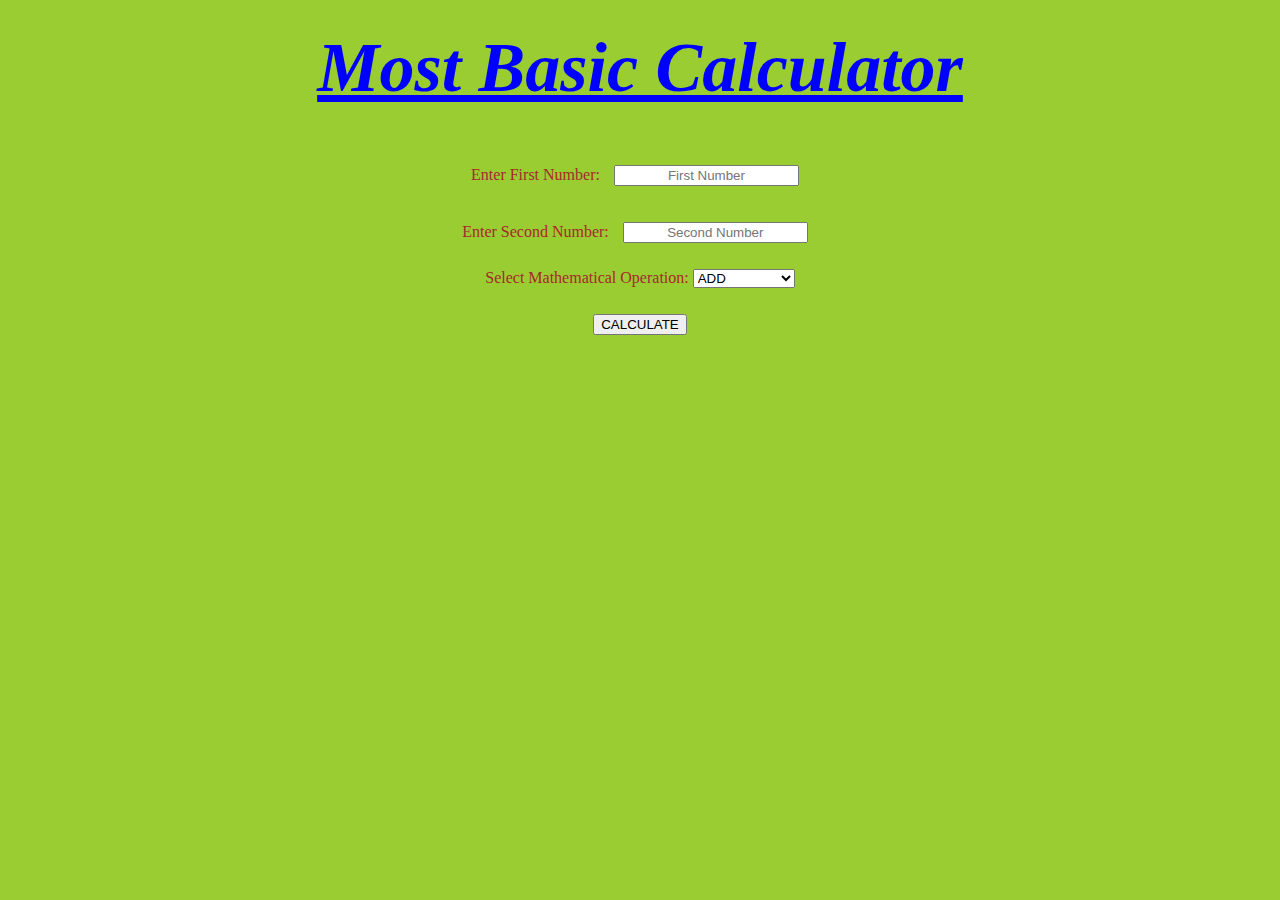
<file: ArchismanCSE/Calculator/index.html>
<html>
    
    <head>
        <title>Basic Calculator</title>
        <link href = "stylesheet.css" rel = "Stylesheet"/>        
    </head>
    
    <body>
        <h1><u><i>Most Basic Calculator</i></u></h1>
        <center>
            <p>
                Enter First Number:
                <input  id = "num1" placeholder = "First Number"/>
            </p>        
            
            <p>
                Enter Second Number:
                <input  id = "num2" placeholder = "Second Number"/>
            </p>
            
            <p>
                Select Mathematical Operation:
                <select id = "list">
                    <option value="1">ADD</option>
                    <option value="2">SUBTRACT</option>
                    <option value="3">MULTIPLY</option>
                    <option value="4">DIVIDE</option>
                    <option value="5">REMAINDER</option>
                </select>
            </p>
            
            <input type = "submit" value = "CALCULATE" onClick = "listner()"/>
        </center>
        
        <script>
            
            function listner() {
                var x = document.getElementById("num1").value;
                var y = document.getElementById("num2").value;
                if(isNaN(x) && isNaN(y)){
                    alert("PLease Enter Numbers. Text Not Applicable.");
                    return;
                }
                num1 = parseInt(x); num2 = parseInt(y);
                var choice = parseInt(document.getElementById("list").value);
                switch(choice) {
                    case 1: add(num1, num2);
                            break;
                    case 2: subtract(num1, num2);
                            break;
                    case 3: multiply(num1, num2);
                            break;
                    case 4: divide(num1, num2);
                            break;
                    case 5: modulo(num1, num2);
                            break;
                }
            }
            
            //adds the numbers
            function add(x, y) {
                var s = x+y;
                alert("Sum is: "+s);
            }
            //subtracts the numbers
            function subtract(x, y) {
                var d = x-y;
                alert("Difference is: "+d);
            }
            //multiplies the numbers
            function multiply(x, y) {
                var p = x*y;
                alert("Product is: "+p);
            }
            //divides the numbers
            function divide(x, y) {
                var q = x/y;
                alert("Quotient is: "+q);
            }
            //gets the remainder after division
            function modulo(x, y) {
                var r = x%y;
                alert("Reamainder is: "+r);
            }
            
        </script>
        
    </body>
    
</html>
</file>
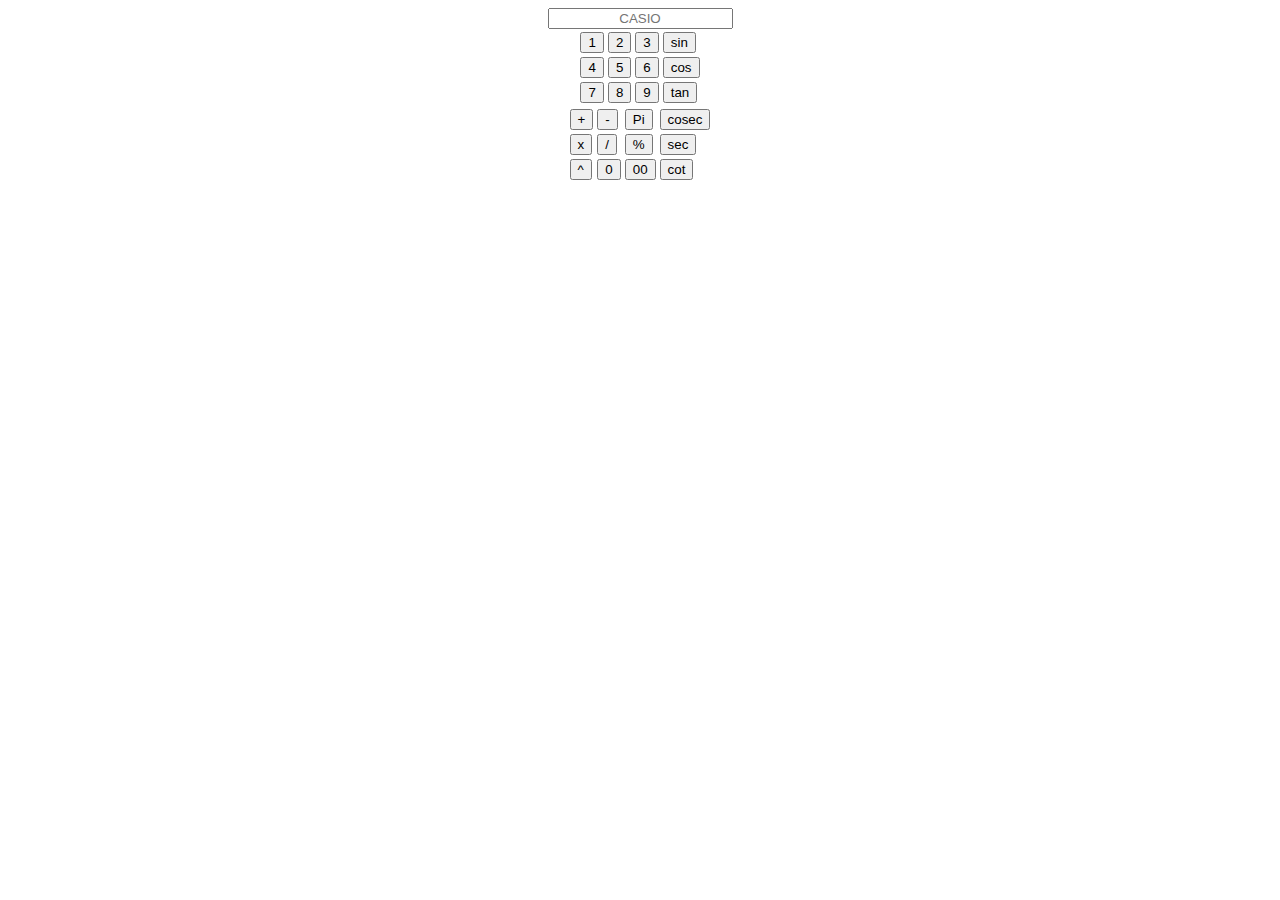
<file: ArchismanCSE/MyCalc/index.html>
<html>
    <head>
        <link href = "stylesheet.css" rel = "Stylesheet"/>
        <title>My Calculator</title>        
    </head>
    
    <body>
        <center>
            <input id = "input" type = "text" placeholder = "CASIO"/>
            <table id = "numPad">
                <tr>
                    <td><input type = "submit" value = "1"/></td>
                    <td><input type = "submit" value = "2"/></td>
                    <td><input type = "submit" value = "3"/></td>
                    <td><input type = "submit" value = "sin"/></td>
                </tr>
                <tr>
                    <td><input type = "submit" value = "4"/></td>
                    <td><input type = "submit" value = "5"/></td>
                    <td><input type = "submit" value = "6"/></td>
                    <td><input type = "submit" value = "cos"/></td>
                </tr>
                <tr>
                    <td><input type = "submit" value = "7"/></td>
                    <td><input type = "submit" value = "8"/></td>
                    <td><input type = "submit" value = "9"/></td>
                    <td><input type = "submit" value = "tan"/></td>
                </tr>
            </table>
            <table id = "operators">
                <tr>
                    <td><input type = "submit" value = "+"/></td>
                    <td><input type = "submit" value = "-"/></td>
                    <td><input type = "submit" value = "Pi"/></td>
                    <td><input type = "submit" value = "cosec"/></td>
                </tr>
                <tr>
                    <td><input type = "submit" value = "x"/></td>
                    <td><input type = "submit" value = "/"/></td>
                    <td><input type = "submit" value = "%"/></td>
                    <td><input type = "submit" value = "sec"/></td>
                </tr>
                <tr>
                    <td><input type = "submit" value = "^"/></td>
                    <td><input type = "submit" value = "0"/></td>
                    <td><input type = "submit" value = "00"/></td>
                    <td><input type = "submit" value = "cot"/></td>
                </tr>
            </table>
        </center>
        
    </body>
</html>
</file>
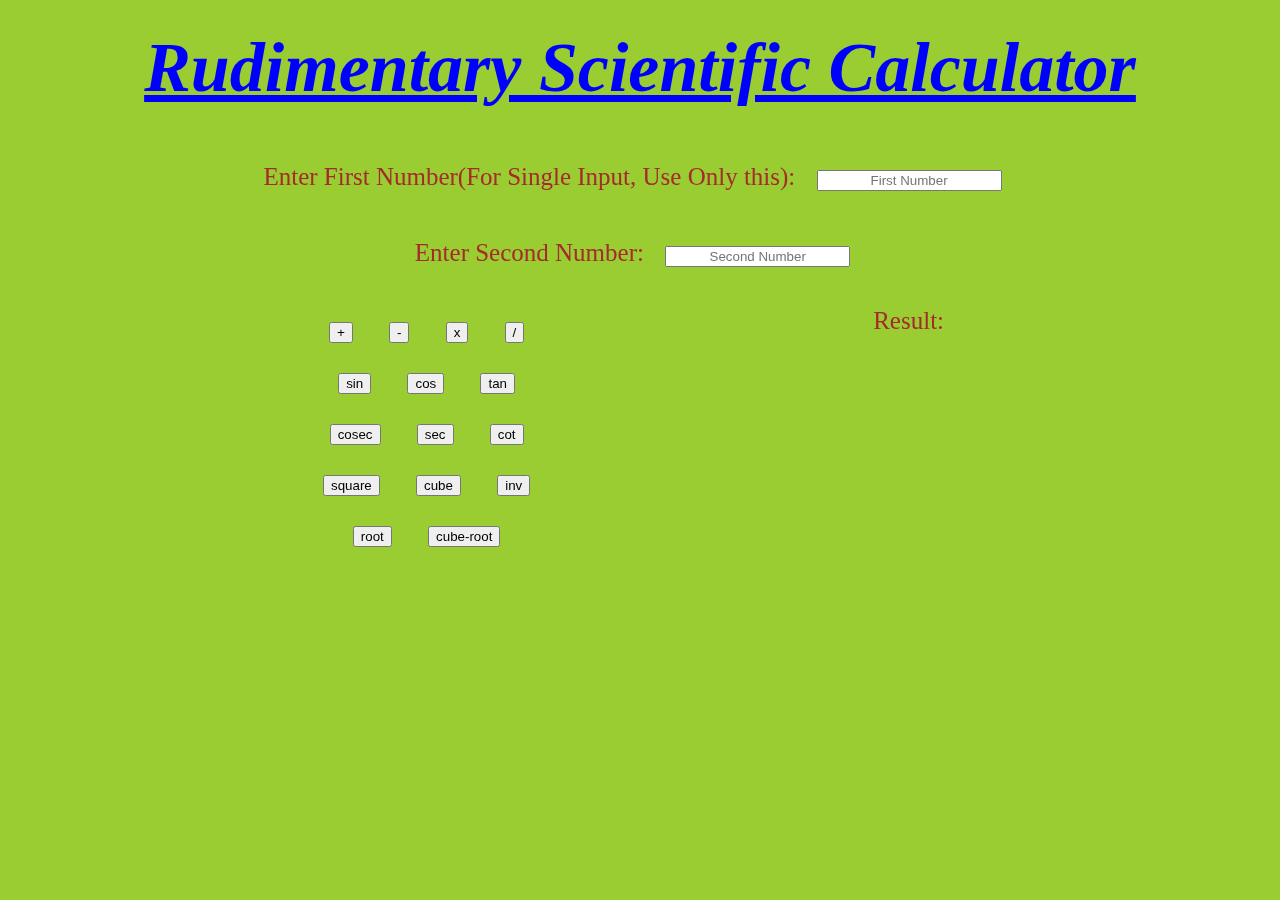
<file: ArchismanCSE/Scientific Calculator/index.html>
<html>
    
    <head>
        <title>Scientific Calculator</title>
        <link href = "stylesheet.css" rel = "Stylesheet"/>        
    </head>
    
    <body>
        <h1><u><i>Rudimentary Scientific Calculator</i></u></h1>
        <center>
            <p>
                Enter First Number(For Single Input, Use Only this):
                <input  id = "num1" placeholder = "First Number"/>
            </p>        
            
            <p>
                Enter Second Number:
                <input  id = "num2" placeholder = "Second Number"/>
            </p>
            
            
            
            <div class = "operators">
                <input type = "submit" value = "+" onClick = "sum()"/>
                <input type = "submit" value = "-" onClick = "diff()"/>
                <input type = "submit" value = "x" onClick = "product()"/>
                <input type = "submit" value = "/" onClick = "quotient()"/>
                <br/>
                <input type = "submit" value = "sin" onClick = "sine()"/>
                <input type = "submit" value = "cos" onClick = "cosine()"/>
                <input type = "submit" value = "tan" onClick = "tangent()"/>
                <br/>
                <input type = "submit" value = "cosec" onClick = "cosecant()"/>
                <input type = "submit" value = "sec" onClick = "secant()"/>
                <input type = "submit" value = "cot" onClick = "cotangent()"/>
                <br/>
                <input type = "submit" value = "square" onClick = "square()"/>
                <input type = "submit" value = "cube" onClick = "cube()"/>
                <input type = "submit" value = "inv" onClick = "inverse()"/>
                <br/>
                <input type = "submit" value = "root" onClick = "root()"/>
                <input type = "submit" value = "cube-root" onClick = "cubeRoot()"/>
                <br/>                
            </div>                  
            
            Result: <output type = "text" id = "out"/>
        </center>
        
        <script>
            var inputString = "";
            function update(value) {
                inputString += value;
                document.getElementById("num1").value = inputString; 
            }
            
                        
            //sum function 2.0
            function sum() {                
                var x = parseInt(document.getElementById("num1").value);    
                document.getElementById("num1").value = "";
                var y = parseInt(document.getElementById("num1").value);
                //while(NaN(document.getElementById("num1").value))
                y = parseInt(document.getElementById("num1").value);                
                out.innerHTML = (x+y);
            }
            //diff function 2.0
            function diff() {                
                var x = parseInt(document.getElementById("num1").value);                
                var y = parseInt(document.getElementById("num2").value);
                out.innerHTML = (x-y);
            }
            //multiply function 2.0
            function product() {                
                var x = parseInt(document.getElementById("num1").value);                
                var y = parseInt(document.getElementById("num2").value);
                out.innerHTML = (x*y);
            }
            //divide function 2.0
            function quotient() {                
                var x = parseInt(document.getElementById("num1").value);                
                var y = parseInt(document.getElementById("num2").value);
                out.innerHTML = (x/y);
            }
            //sin theta
            function sine() {                
                var x = parseInt(document.getElementById("num1").value);                
                out.innerHTML = (Math.sin(x * Math.PI/180));
            }
            //cos theta
            function cosine() {                
                var x = parseInt(document.getElementById("num1").value);                
                out.innerHTML = (Math.cos(x * Math.PI/180));
            }
            //tan theta
            function tangent() {                
                var x = parseInt(document.getElementById("num1").value);                
                out.innerHTML = (Math.tan(x * Math.PI/180));
            }
            //cosec theta
            function cosecant() {                
                var x = parseInt(document.getElementById("num1").value);                
                out.innerHTML = (1/Math.sin(x * Math.PI/180));
            }
            //sec theta
            function secant() {                
                var x = parseInt(document.getElementById("num1").value);                
                out.innerHTML = (1/Math.cos(x * Math.PI/180));
            }
            //cot theta
            function cotangent() {                
                var x = parseInt(document.getElementById("num1").value);                
                out.innerHTML = (1/Math.tan(x * Math.PI/180));
            }
            //square
            function square() {
                var x = parseInt(document.getElementById("num1").value);                
                out.innerHTML = (Math.pow(x, 2));
            }
            //cube
            function cube() {
                var x = parseInt(document.getElementById("num1").value);                
                out.innerHTML = (Math.pow(x, 3));
            }
            //inverse
            function inverse() {
                var x = parseInt(document.getElementById("num1").value);                
                out.innerHTML = (1/x);
            }
            //square-root
            function root() {
                var x = parseInt(document.getElementById("num1").value);                
                out.innerHTML = (Math.sqrt(x));
            }
            //cube-root
            function cubeRoot() {
                var x = parseInt(document.getElementById("num1").value);                
                out.innerHTML = (Math.pow(x, 1/3));
            }
            
        </script>
        
    </body>
    
</html>
</file>
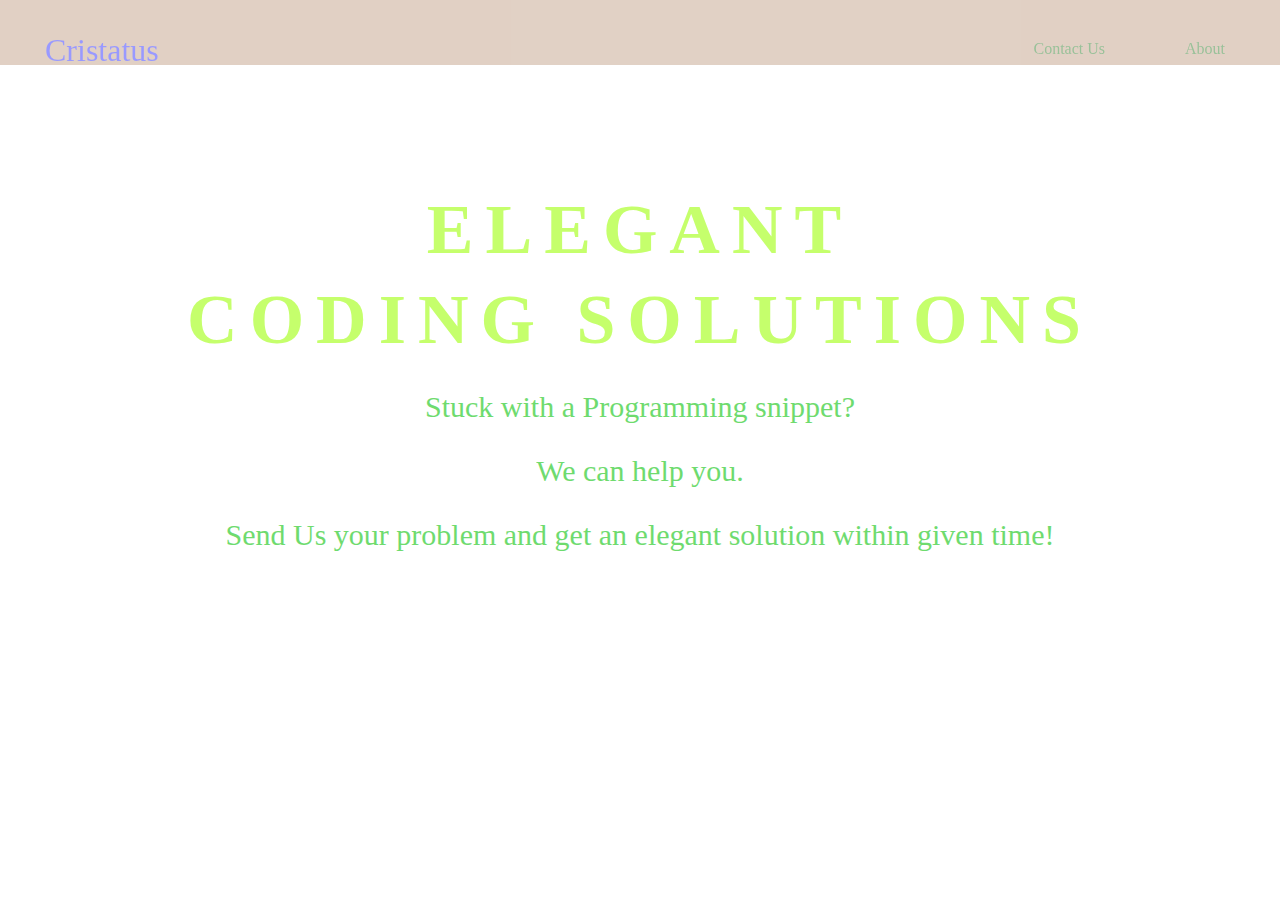
<file: Cristatus/Cristatus Reloaded.html>
<!DOCTYPE html>
<html>
    <!--Head part of the Code-->
    
    <head>
        <meta charset="utf-8">
        <title>Cristatus Reloaded</title>
        <link rel="stylesheet" href="stylesheet_index.css">
        <link rel="stylesheet" href="//maxcdn.bootstrapcdn.com/font-awesome/4.5.0/css/font-awesome.min.css">
    </head>
    
    <!--Body part of the Code-->
    
    <body>
        
        <header>
            <div class="container">
                <div class="header-left">
                    <p class="header-logo">Cristatus</p>
                </div>
                <div class="header-right">
                    <a href="https://github.com/Cristatus-Solutions">About</a>
                    <a href="https://github.com/FlarrowVerse">Contact Us</a>
                </div>                
            </div>
        </header>        
        
        <div class="top-wrapper">
            <div class="container">
                <h1>ELEGANT</h1>
                <h1>CODING SOLUTIONS</h1>
                <p>Stuck with a Programming snippet?</p>
                <p>We can help you.</p>
                <p>Send Us your problem and get an elegant solution within given time!</p>
            </div>
        </div>
        
    </body>
    
</html>
</file>
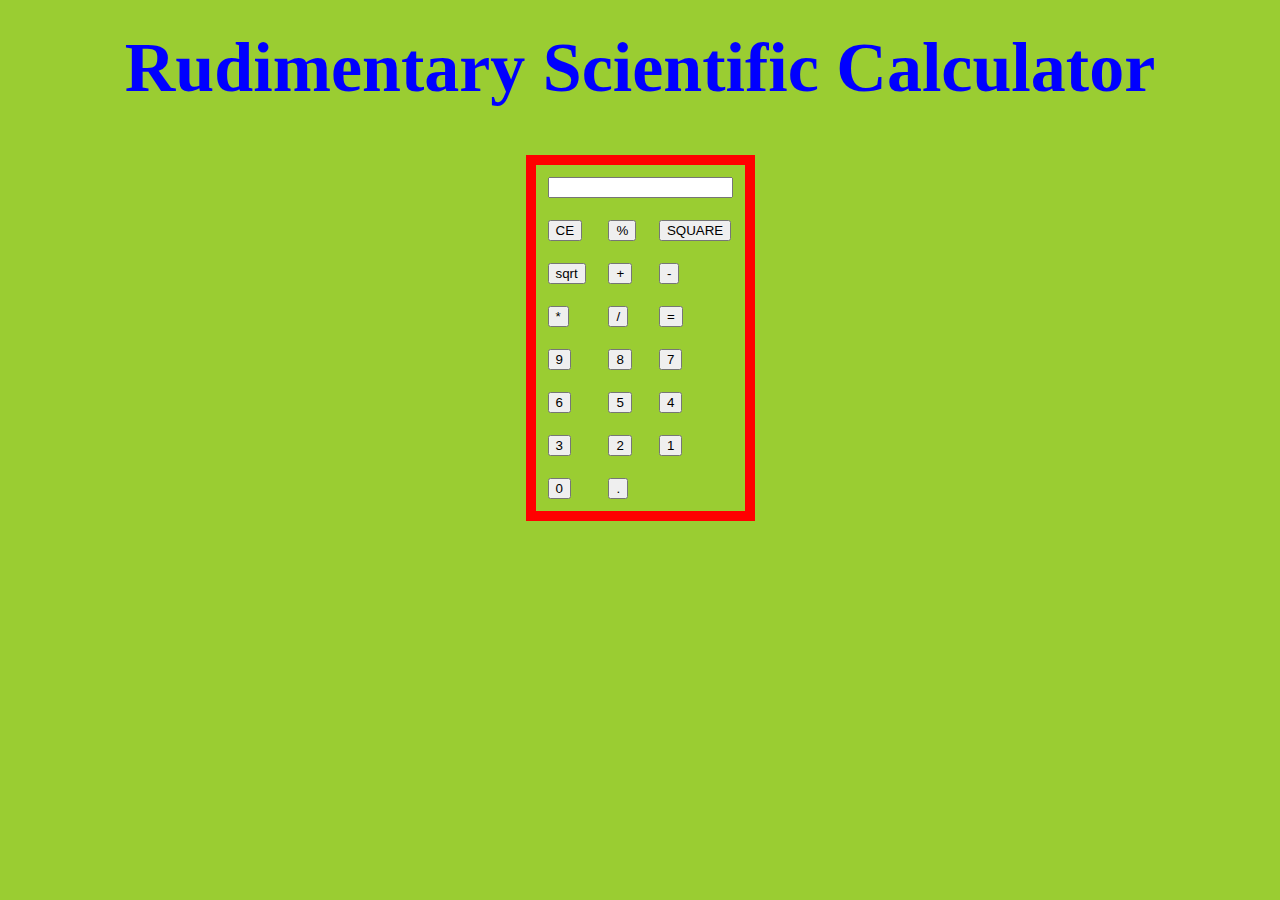
<file: ArchismanCSE/Scientific Calculator/cp.html>
<html>
    <head>
        <title>Scientific Calculator</title>
        <link href="style.css" rel = "Stylesheet"/>
    </head>

    <body>
        
        <h1>Rudimentary Scientific Calculator</h1>

        <center>
            <form name="calculator">

                <table> 
                    <tr>
                        <td colspan=3><input type= "text" name="input"><br></td>
                    </tr>
                    <tr>
                        <td><input type="button" value="CE" onclick="input.value='';inputstring=''">
                        <td><input type="button" value="%" onclick="update('%')">
                        <td><input type="button" value="SQUARE" onclick="input.value=eval(str*str); str=str*str"> 	
                    <br/>
                    </tr>

                    <tr>
                        <td><input type=button value='sqrt' onclick="input.value=Math.sqrt(str); str=Math.sqrt(str)">
                        <td><input type="button" value="+" onclick="update('+')">
                        <td><input type="button" value="-" onclick="update('-')">
                    <br/>
                    </tr>

                    <tr>
                        <td><input type="button" value="*" onclick="update('*')">
                        <td><input type="button" value="/" onclick="update('/')">
                        <td><input type="button" value="=" onclick="input.value=eval(inputstring)">
                        <br/>
                    </tr>

                    <tr>
                        <td><input type="button" value="9" onclick="update('9')">
                        <td><input type="button" value="8" onclick="update('8')">
                        <td><input type="button" value="7" onclick="update('7')">
                        <br/>
                    </tr>
                    <tr>
                        <td><input type="button" value="6" onclick="update('6')">
                        <td><input type="button" value="5" onclick="update('5')">
                        <td><input type="button" value="4" onclick="update('4')">
                    <br/>
                    </tr>
                    <tr>
                        <td><input type="button" value="3" onclick="update('3')">
                        <td><input type="button" value="2" onclick="update('2')">
                        <td><input type="button" value="1" onclick="update('1')">
                    <br/>
                    </tr>

                    <tr>
                        <td><input type="button" value="0" onclick="update('0')">                        
                        <td><input type="button" value="." onclick="update('.')">
                    </td></tr>
                </table>
            </form>
        </center>
        <script>
            var inputstring=" "

            function update(value) {
	           inputstring +=value;
	           document.calculator.input.value=inputstring;
            }
        </script>
    </body>

</html>
</file>
<file: ArchismanCSE/Calculator/stylesheet.css>
h1 {
    text-align: center;
    font-size: 70px;
    padding-top: 20px;
    color: blue;
}

p {
    color: brown;
}

body {
    background-color: yellowgreen;    
}


input {
    align-content: center;
    text-align: center;    
    margin: 10px;    
}
</file>
<file: ArchismanCSE/MyCalc/stylesheet.css>
#numpad {
    align-items: center;
}

#input {
    text-align: center;
}
</file>
<file: ArchismanCSE/Scientific Calculator/stylesheet.css>
h1 {
    text-align: center;
    font-size: 70px;
    padding-top: 20px;
    color: blue;
}

p {
    color: brown;
}

body {
    background-color: yellowgreen;  
    background-image: url("http://agyp-css.com/wp-content/uploads/2014/08/4-JavaScript-Projects-to-Advance-Your-CSS3-Animations1.jpg");
    background-size: cover;
    backface-visibility: hidden;
}


input {
    align-content: center;
    text-align: center;    
    margin: 15px;    
}

.operators {
    float: left;
    margin-left: 300px;
    
}

center {
    color: brown;
    font-size: 25px;
}

table {
    border: 10px solid red;
}
</file>
<file: Cristatus/stylesheet_index.css>
* {
    box-sizing: border-box;
}

body {
    margin: 0px;
}

a {
    text-decoration: none;
    color: darkgreen;
}

.header-right a {
    padding: 0 40px;
    font-family: "Lucida Grande";
    margin-top: 40px;
    float: right;
    display: block;    
}

.header-left {
    text-align: left;
}

header {
    background-color: #b38b6d;    
    height: 65px;
    position: fixed;
    color: blue;    
    opacity: 0.4;
    width: 100%;
    top: 0;
    z-index: 10;    
}

.header-logo {
    height: 30px;
    width: auto;
    font-family: "Lucida Calligraphy";
    padding-bottom: 30px;
    padding-left: 30px;
    font-size: 32px;
    color: blue;
    float: left;
    text-align: right;    
}

.container {    
    height: 90px;
    max-width: 1670px;
    width: 100%;    
    padding: 0 15px;
    margin: 0 auto;    
    font-family: "Inconsolata";
}

.top-wrapper {
    height: 750px;
    background-image: url(http://wallpaper.pickywallpapers.com/1680x1050/imac-on-a-table.jpg);
    background-size: cover;        
    padding: 180px 0 100px 0;    
}

.top-wrapper h1 {
    text-align: center;
    margin: 10px 10px;
    font-size: 70px;
    opacity: 0.7;
    letter-spacing: 12px;
    color: greenyellow;
}

.top-wrapper p {
    text-align: center;
    opacity: 0.7;
    margin-bottom: 10px;
    font-size: 30px;
    color: limegreen;
}
</file>
<file: ArchismanCSE/Scientific Calculator/style.css>
h1 {
    text-align: center;
    font-size: 70px;
    padding-top: 20px;
    color: blue;
}

body {
    background-color: yellowgreen;  
    background-image: url("http://agyp-css.com/wp-content/uploads/2014/08/4-JavaScript-Projects-to-Advance-Your-CSS3-Animations1.jpg");
    background-size: cover;    
}

td {    
    padding: 10px;
}

table {
    border: 10px solid red;
}
</file>
